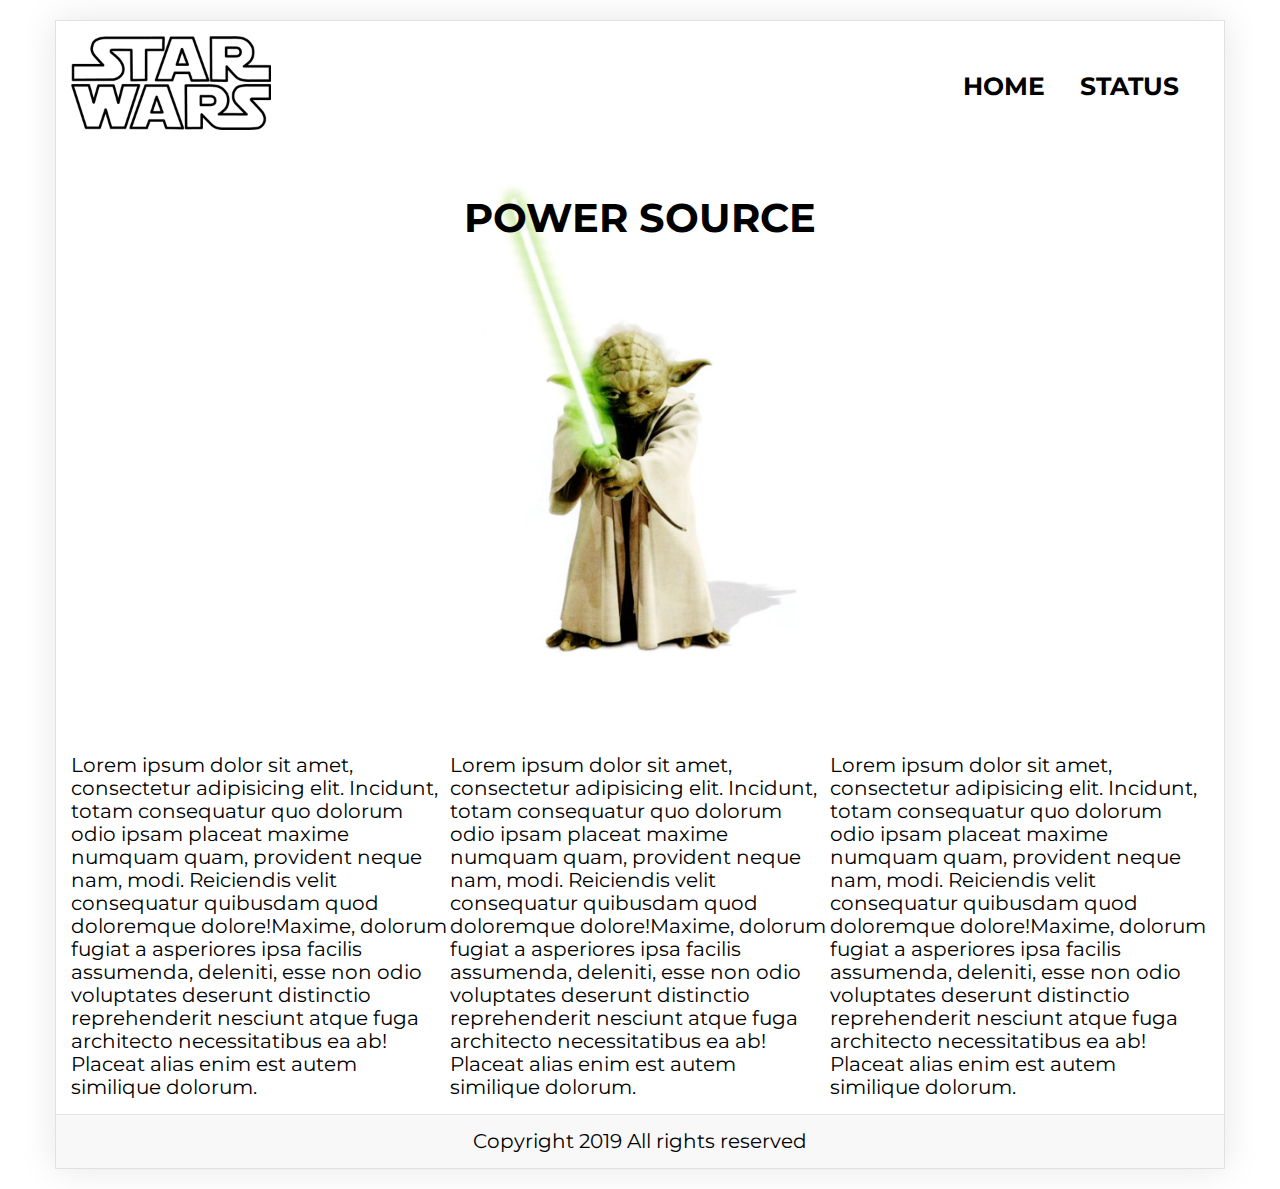
<file: index.html>
<!doctype html>
<html lang="en">
  <head>
    <meta charset="utf-8">
    <meta name="description" content="Demo !">
    <meta name="viewport" content="width=device-width, initial-scale=1, maximum-scale=1">
    <title>Millennium Falcon and Lightsaber connected to power grid !</title>
    <link rel="stylesheet" type="text/css" href="style.css">
    <link href="https://fonts.googleapis.com/css?family=Montserrat:400,500,700&display=swap" rel="stylesheet">
  </head>
  <body>
    <div class="container">
      <header>
        <section class="brand">
          <a href="index.html">
            <img src="files/star_wars_logo_3476.gif" alt=""/>
          </a>                    
        </section>
        <nav>
          <ul>
            <li>
              <a href="index.html">HOME</a>
            </li>
            <li>
              <a href="status.html">STATUS</a>
            </li>
          </ul>
        </nav>
      </header>
      <section class="heading">
        <h1>POWER SOURCE</h1>
      </section>
      <section class="body">
        <p> Lorem ipsum dolor sit amet, consectetur adipisicing elit. Incidunt, totam consequatur quo dolorum odio ipsam placeat maxime numquam quam, provident neque nam, modi. Reiciendis velit consequatur quibusdam quod doloremque dolore!Maxime, dolorum fugiat a asperiores ipsa facilis assumenda, deleniti, esse non odio voluptates deserunt distinctio reprehenderit nesciunt atque fuga architecto necessitatibus ea ab! Placeat alias enim est autem similique dolorum.</p>
        <p>Lorem ipsum dolor sit amet, consectetur adipisicing elit. Incidunt, totam consequatur quo dolorum odio ipsam placeat maxime numquam quam, provident neque nam, modi. Reiciendis velit consequatur quibusdam quod doloremque dolore!Maxime, dolorum fugiat a asperiores ipsa facilis assumenda, deleniti, esse non odio voluptates deserunt distinctio reprehenderit nesciunt atque fuga architecto necessitatibus ea ab! Placeat alias enim est autem similique dolorum.</p>
        <p>Lorem ipsum dolor sit amet, consectetur adipisicing elit. Incidunt, totam consequatur quo dolorum odio ipsam placeat maxime numquam quam, provident neque nam, modi. Reiciendis velit consequatur quibusdam quod doloremque dolore!Maxime, dolorum fugiat a asperiores ipsa facilis assumenda, deleniti, esse non odio voluptates deserunt distinctio reprehenderit nesciunt atque fuga architecto necessitatibus ea ab! Placeat alias enim est autem similique dolorum.</p>
      </section>
      <footer>
        <p>Copyright 2019 All rights reserved</p>
      </footer>
    </div>
 </body>
</html>
</file>
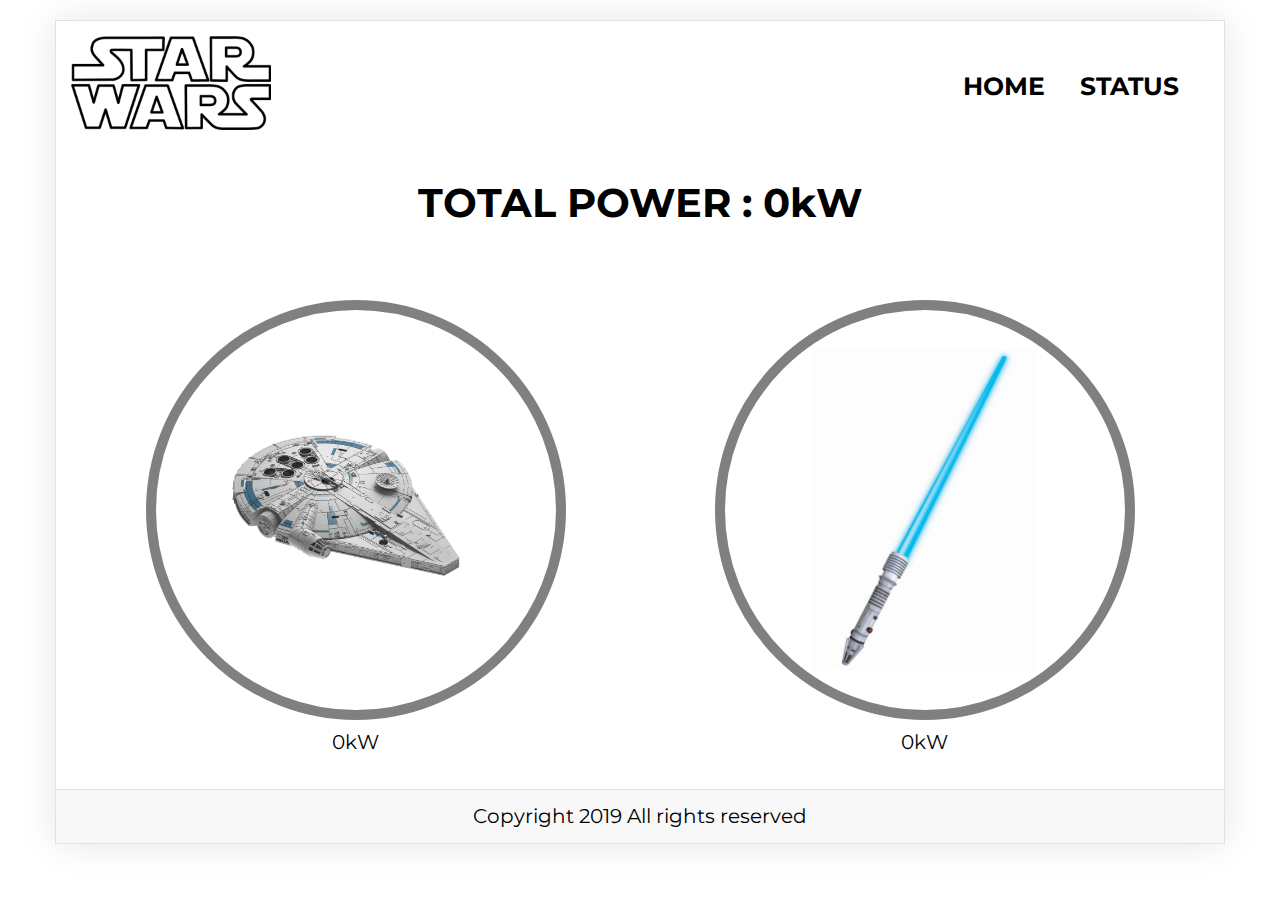
<file: status.html>
<!doctype html>
<html lang="en">
  <head>
    <meta charset="utf-8">
    <meta name="description" content="Demo !">
    <meta name="viewport" content="width=device-width, initial-scale=1, maximum-scale=1">
    <title>Millennium Falcon and Lightsaber connected to power grid !</title>
    <link rel="stylesheet" type="text/css" href="style.css">
    <link href="https://fonts.googleapis.com/css?family=Montserrat:400,500,700&display=swap" rel="stylesheet">
    <script type="text/javascript" src="app.js" charset="utf-8" async></script>
  </head>
  <body>
    <div class="container">
      <header>
        <section class="brand">
          <a href="index.html">
            <img src="files/star_wars_logo_3476.gif" alt=""/>
          </a>
      </section>
        <nav>
          <ul>
            <li>
              <a href="index.html">HOME</a>
            </li>
            <li>
              <a href="status.html">STATUS</a>
            </li>
          </ul>
        </nav>
      </header>
    </section>
    <section>
      <h1>TOTAL POWER : <span id="total-power">0kW</span></h1>
    </section>
    <section class="body-status">
      <div>
        <div id="type-falcon" class="circle">
          <img class="img1" src="files/millenium_falcon.jpg" alt=""/>
        </div>
        <div class="circle-text" id="Falcon">0kW</div>
      </div>
      <div>
        <div id="type-lightsaber" class="circle">
          <img class="img2" src="files/lightsaber.jpg" alt=""/>
        </div>
        <div class="circle-text" id="Lightsaber">0kW</div>
      </div>
    </section>
    <footer>
      <p>Copyright 2019 All rights reserved</p>
    </footer>
    </div>
  </body>
</html>
</file>
<file: style.css>
html {
  width: 1200px;
  height: 100%;
  margin: auto;
  padding: 0px;
}
header section nav footer {
  display: block;
}
body {
  margin: 0px;
  font-family: 'Montserrat', sans-serif;
  font-size: 20px;
  padding: 20px 15px;
}
.container {
  max-width: 100%;
  margin: 0 auto;
  border: 1px solid #e1e1e1;
  box-shadow: 0 0 35px rgba(0, 0, 0, 0.1);
}
header {
  display: flex;
  align-items: center;
  justify-content: space-between;
  padding: 15px;
}
.brand {
  display: block;
}
.brand img {
  width: 200px;
}
a {
  text-decoration: none;
  color: black;
  font-weight: bold;
  font-size: 25px;
  transition: all 0.2s ease;
}
ul{
  margin: 0px;
  list-style: none;
}
li {
  display: inline-block;
  margin: 0 30px 0 0 ;
}
.heading{
  max-width: 100%;
  background-image: url(files/thumb-1920-459797.jpg);
  background-repeat: no-repeat;
  background-position: center;
  background-size: 700px;
  padding: 15px 15px;
  margin: 0px;
  height: 500px;
}
h1{
  text-align: center;
}
.body{
  display: flex;
  padding: 30px 15px;
}
p {
  display: block;
  max-width: 100%;
  margin: 0;
  line-height: 1.15;
  overflow: auto;
}
h1 {
  text-align: center;
}
.body, .body-status {
  display: flex;
  background-color: #ffff;
  padding: 15px;
  align-items: center;
  justify-content: space-around;
  margin-top: 5%;
}
.circle-bg-yellow {
  background: yellow;
}
.circle-bg-green {
  border: 10px solid green !important;
}
.circle {
  display: block;
  align-items: center;
  justify-content: space-around;
  height: 400px;
  width: 400px;
  border: 10px solid grey;
  border-radius: 50%;
  position: relative;
}
.circle .img1 {
  display: block;
  width: 288px;
  position: absolute;
  top: 50%;
  left: 50%;
  transform: translate(-50%,-50%);
}
.circle .img2 {
  display: block;
  width: 224px;
  position: absolute;
  top: 50%;
  left: 50%;
  transform: translate(-50%,-50%);
}
.circle-text {
  text-align: center;
  padding: 10px 0 20px 0;
}
footer {
  margin: 0px;
  background: #f8f8f8;
  border-top: 1px solid #e1e1e1;
  text-align: center;
  padding: 15px 15px;
}
@media (max-width: 1200px) {
  html {
    width: 100%;
    margin: 0px;
  }
}
@media (max-width: 950px) {
  .body-status {
    flex-direction: column;
  }
}
@media (max-width: 655px) {
  header {
    flex-direction: column;
  }
  h1 {
    font-size: 28px;
  }
  .brand {
    margin-bottom: 25px;
  }
  .body {
    flex-direction: column;
  }
  p {
    margin-bottom: 25px;
    font-size: 16px;
  }
  .circle {
    width: 300px;
    height: 300px;
  }
  .img1 {
    width: 224px !important;
  }
  .img2 {
    width: 160px !important;
  }
}
@media (max-width: 355px) {
  a {
    font-size: 18px;
  }
  h1 {
    font-size: 18px;
  }
  .brand img {
    width: 150px;
  }
  .circle {
    width: 200px;
    height: 200px;
  }
  .img1 {
    width: 128px !important;
  }
  .img2{
    width: 96px !important;
  }
}
</file>
